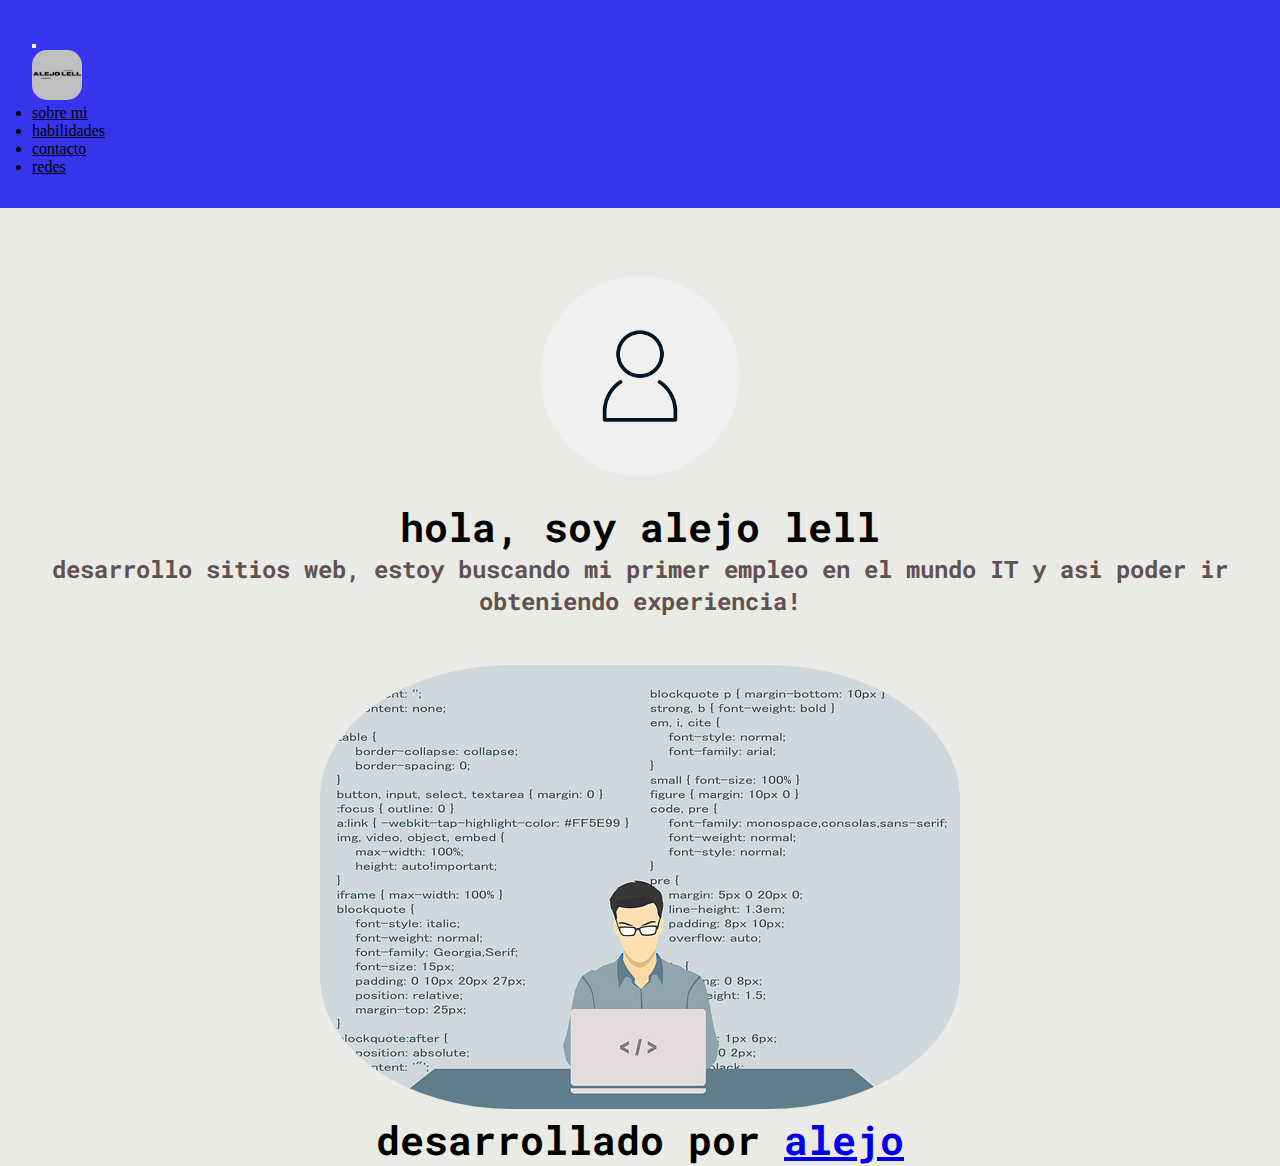
<file: index.html>
<!DOCTYPE html>
<html lang="es">
<head>
    <!--bootstrap-->
    <link href="https://cdn.jsdelivr.net/npm/bootstrap@5.2.3/dist/css/bootstrap.min.css" rel="stylesheet" integrity="sha384-rbsA2VBKQhggwzxH7pPCaAqO46MgnOM80zW1RWuH61DGLwZJEdK2Kadq2F9CUG65" crossorigin="anonymous">
    <!--css-->
    <link href="style.css" rel="stylesheet">
    <meta charset="UTF-8">
    <meta name="viewport" content="width=device-width, initial-scale=1.0">
    <title>alejo lell / desarrollador web front end</title>
    <!--google fonts-->
    <link rel="preconnect" href="https://fonts.googleapis.com">
    <link rel="preconnect" href="https://fonts.gstatic.com" crossorigin>
    <link href="https://fonts.googleapis.com/css2?family=Oswald:wght@300&family=Roboto+Condensed&family=Roboto+Mono:wght@200&display=swap" rel="stylesheet">
</head>
<body>
    <nav class="navbar navbar-expand-md navbar-light">
        <div class="container-fluid">
          <button class="navbar-toggler" type="button" data-bs-toggle="collapse" data-bs-target="#navbar-toggler" aria-controls="navbarTogglerDemo01" aria-expanded="false" aria-label="Toggle navigation">
            <span class="navbar-toggler-icon"></span>
          </button>
          <div class="collapse navbar-collapse" id="navbar-toggler">
            <a class="navbar-brand" href="#">
              <img src="img/logo.png" width="50" alt="logo de la pagina">  
            </a>
            <ul class="navbar-nav d-flex justify-content-center align-items-center">
              <li class="nav-item">
                <a class="nav-link" aria-current="page" href="./sobremi.html">sobre mi</a>
              </li>
              <li class="nav-item">
                <a class="nav-link" href="./sobremi.html">habilidades</a>
              </li>
              <li class="nav-item">
                <a class="nav-link" href="#">contacto</a>
              </li>
              <li class="nav-item">
                <a class="nav-link" href="#">redes</a>
              </li>
            </ul>
        
          </div>
        </div>
      </nav>
      
      <section class="hero align-items-stretch">
        <div class="hero-principal d-flex flex-column justify-content-center align-items-center">
          <img class="hero-img" src="img/avatar.png" alt="avatar de la pagina web"> 
          <h1>hola, soy alejo lell</h1> 
          <h2>desarrollo sitios web, estoy buscando mi primer empleo en el mundo IT y asi poder ir obteniendo experiencia!</h2> 
        </div>
        <div class="hero-inferior">
         <img class="hrero-inferior-imagen img-fluid" src="img/programmer.png" alt="chico programando">
        </div>
      </section>

      <footer>
        <h1>desarrollado por <a href="#">alejo</a></h1>
      </footer>

    <script src="https://cdn.jsdelivr.net/npm/bootstrap@5.2.3/dist/js/bootstrap.bundle.min.js" integrity="sha384-kenU1KFdBIe4zVF0s0G1M5b4hcpxyD9F7jL+jjXkk+Q2h455rYXK/7HAuoJl+0I4" crossorigin="anonymous"></script>
</body>
</html>
</file>
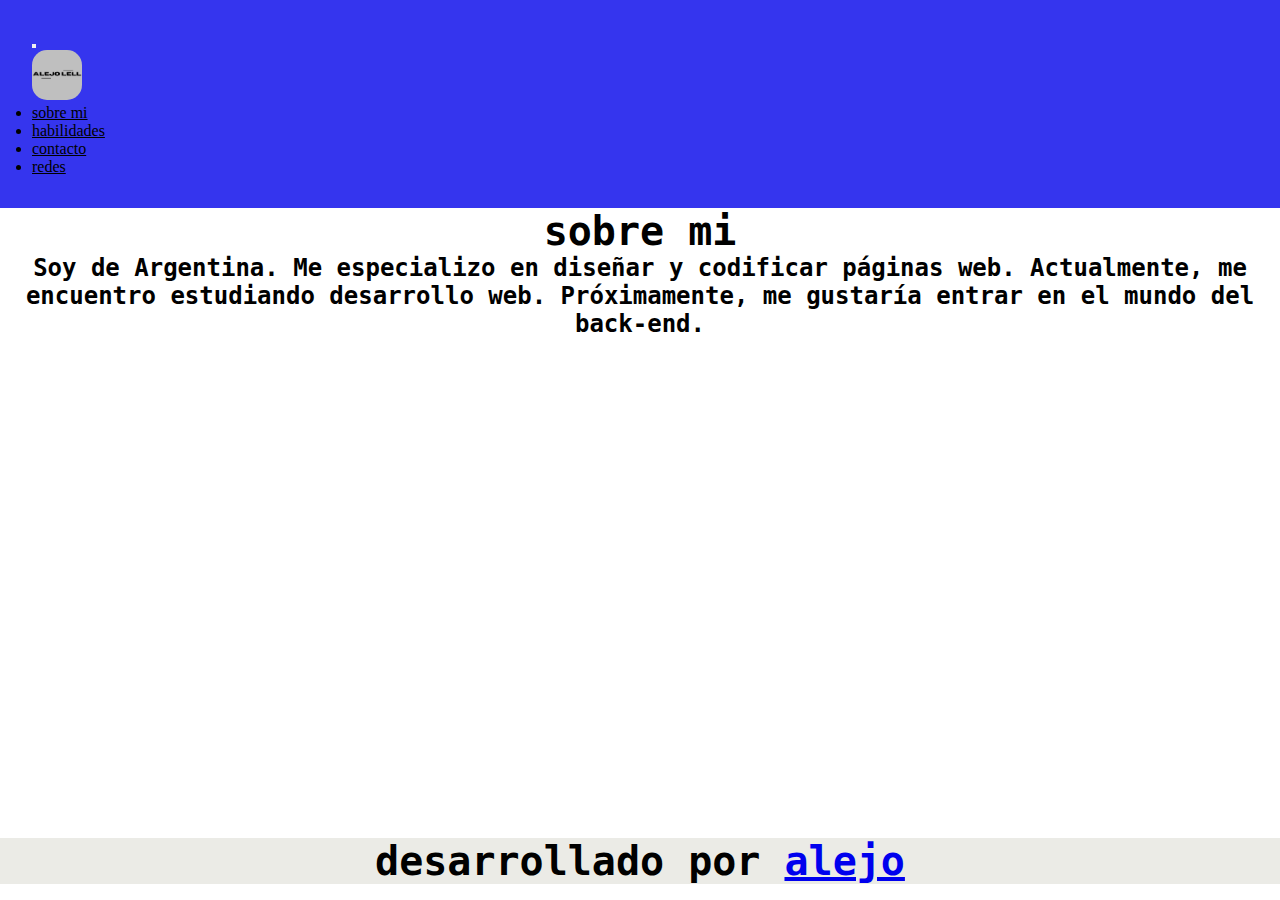
<file: sobremi.html>
<!DOCTYPE html>
<html lang="en">
<head>
    <!--bootstrap-->
    <link href="https://cdn.jsdelivr.net/npm/bootstrap@5.2.3/dist/css/bootstrap.min.css" rel="stylesheet" integrity="sha384-rbsA2VBKQhggwzxH7pPCaAqO46MgnOM80zW1RWuH61DGLwZJEdK2Kadq2F9CUG65" crossorigin="anonymous">
    <!--css-->
    <link href="style.css" rel="stylesheet">
    <meta charset="UTF-8">
    <meta name="viewport" content="width=device-width, initial-scale=1.0">
    <title>alejo lell / desarrollador web front end</title>
</head>
<body>
    <nav class="navbar navbar-expand-md navbar-light">
        <div class="container-fluid">
          <button class="navbar-toggler" type="button" data-bs-toggle="collapse" data-bs-target="#navbar-toggler" aria-controls="navbarTogglerDemo01" aria-expanded="false" aria-label="Toggle navigation">
            <span class="navbar-toggler-icon"></span>
          </button>
          <div class="collapse navbar-collapse" id="navbar-toggler">
            <a class="navbar-brand" href="./index.html">
              <img src="img/logo.png" width="50" alt="logo de la pagina">  
            </a>
            <ul class="navbar-nav d-flex justify-content-center align-items-center">
              <li class="nav-item">
                <a class="nav-link " aria-current="page" href="#">sobre mi</a>
              </li>
              <li class="nav-item">
                <a class="nav-link" href="./sobremi.html">habilidades</a>
              </li>
              <li class="nav-item">
                <a class="nav-link" href="#">contacto</a>
              </li>
              <li class="nav-item">
                <a class="nav-link" href="#">redes</a>
              </li>
            </ul>
        
          </div>
        </div>
      </nav>

      <h1>sobre mi</h1>
      <h2>Soy de Argentina. Me especializo en diseñar y codificar páginas web. Actualmente, me encuentro estudiando desarrollo web. Próximamente, me gustaría entrar en el mundo del back-end.</h2>
      <div class="map">
        <iframe id="map" src="https://www.google.com/maps/embed?pb=!1m18!1m12!1m3!1d105135.09407949139!2d-59.19894263155635!3d-34.566929551459424!2m3!1f0!2f0!3f0!3m2!1i1024!2i768!4f13.1!3m3!1m2!1s0x95bc7d87a664c641%3A0x55098796c55322ae!2sLuj%C3%A1n%2C%20Provincia%20de%20Buenos%20Aires!5e0!3m2!1ses-419!2sar!4v1692288806319!5m2!1ses-419!2sar" width="600" height="450" style="border:0;" allowfullscreen="" loading="lazy" referrerpolicy="no-referrer-when-downgrade"></iframe>
        </div>

        <footer>
          <h1>desarrollado por <a href="#">alejo</a></h1>
        </footer>
</body>
</html>
</file>
<file: style.css>
*{
    padding: 0;
    margin: 0;
}

.navbar{
    padding: 2rem;
    background-color: rgb(53, 53, 238);
}

.navbar a {
    color: rgb(0, 0, 0);
}

.navbar-collapse{
    align-items: center;
    justify-content: space-between;
}

.nav-item:hover{
    border-radius: 5px;
    background-color: #615151;
}

 section {
    display: flex;
    flex-direction: column;
    align-items: center;
    justify-content: center;
}

h1{
    font-size: 2.5rem; 
    font-family: 'Oswald', sans-serif;
    font-family: 'Roboto Condensed', sans-serif;
    font-family: 'Roboto Mono', monospace;
    text-align: center;

}
h2{
    font-size: 1.5rem; 
    font-family: 'Oswald', sans-serif;
    font-family: 'Roboto Condensed', sans-serif;
    font-family: 'Roboto Mono', monospace;
    text-align: center;

}
.map{
    display: flex;
      justify-content: center;
      align-items: center;
      height: 500px;
}



 .hero {
    background-color: rgb(235, 235, 230);
    min-height: 450px;
    text-align: center;
}

 .hero-principal{
    padding: 3rem;
    
 }

  .hero-img{
    width: 200px;
    height: 200px;
    border-radius: 50%;
    margin: 20px;
  }

 .hero-principal h2{
    font-size: 1.5rem;
    color: #615151;
 }

 img{
    border-radius: 30%;
 }

 footer{
    text-align: center;
    background-color: rgb(235, 235, 230);
 }

 @media screen and (max-width: 767px) {
    .navbar-brand {
        display: none;
    }
}

 @media screen and (min-width: 700px) {
    .hero-inferior-imagen {
        max-width: 600px;
    }
 }
</file>
